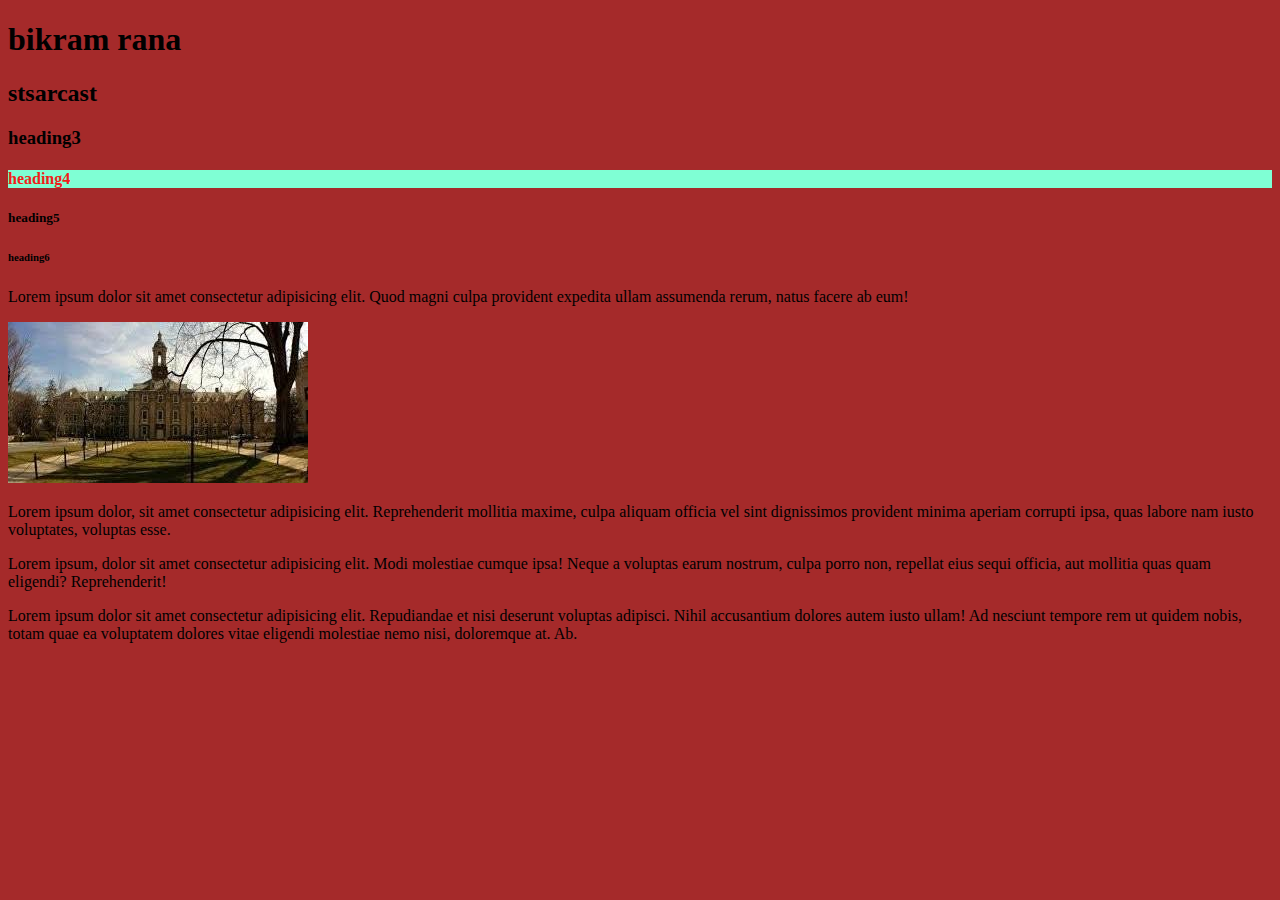
<file: day1.html>
<!DOCTYPE html>
<html lang="en">
<head>
    <meta charset="UTF-8">
    <meta name="viewport" content="width=device-width, initial-scale=1.0">
    <title> my information </title>
    <link rel="stylesheet" href="./main.css">
    <style>
        
        h4{
            background-color: aquamarine;
            color: rgba(255,0,0,0.9);
        }
    </style>
</head>
<h1>bikram rana </h1>
<h2>stsarcast</h2>
<h3>heading3</h3>
<h4>heading4</h4>
<h5>heading5</h5>
<h6>heading6</h6>
<p>Lorem ipsum dolor sit amet consectetur adipisicing elit. Quod magni culpa provident expedita ullam assumenda rerum, natus facere ab eum!</p>
<img src="[data-uri]" alt="this is a image">
<p>Lorem ipsum dolor, sit amet consectetur adipisicing elit. Reprehenderit mollitia maxime, culpa aliquam officia vel  sint dignissimos provident minima aperiam corrupti ipsa, quas labore nam iusto voluptates, voluptas esse.</p>
<body>
    <p class="name">Lorem ipsum, dolor sit amet consectetur adipisicing elit. Modi molestiae cumque ipsa! Neque a voluptas earum nostrum, culpa porro non, repellat eius sequi officia, aut mollitia quas quam eligendi? Reprehenderit!</p>
    <p id="name">Lorem ipsum dolor sit amet consectetur adipisicing elit. Repudiandae et nisi deserunt voluptas adipisci. Nihil accusantium dolores autem iusto ullam! Ad nesciunt tempore rem ut quidem nobis, totam quae ea voluptatem dolores vitae eligendi molestiae nemo nisi, doloremque at. Ab.</p>
    
</body>

</html>
</file>
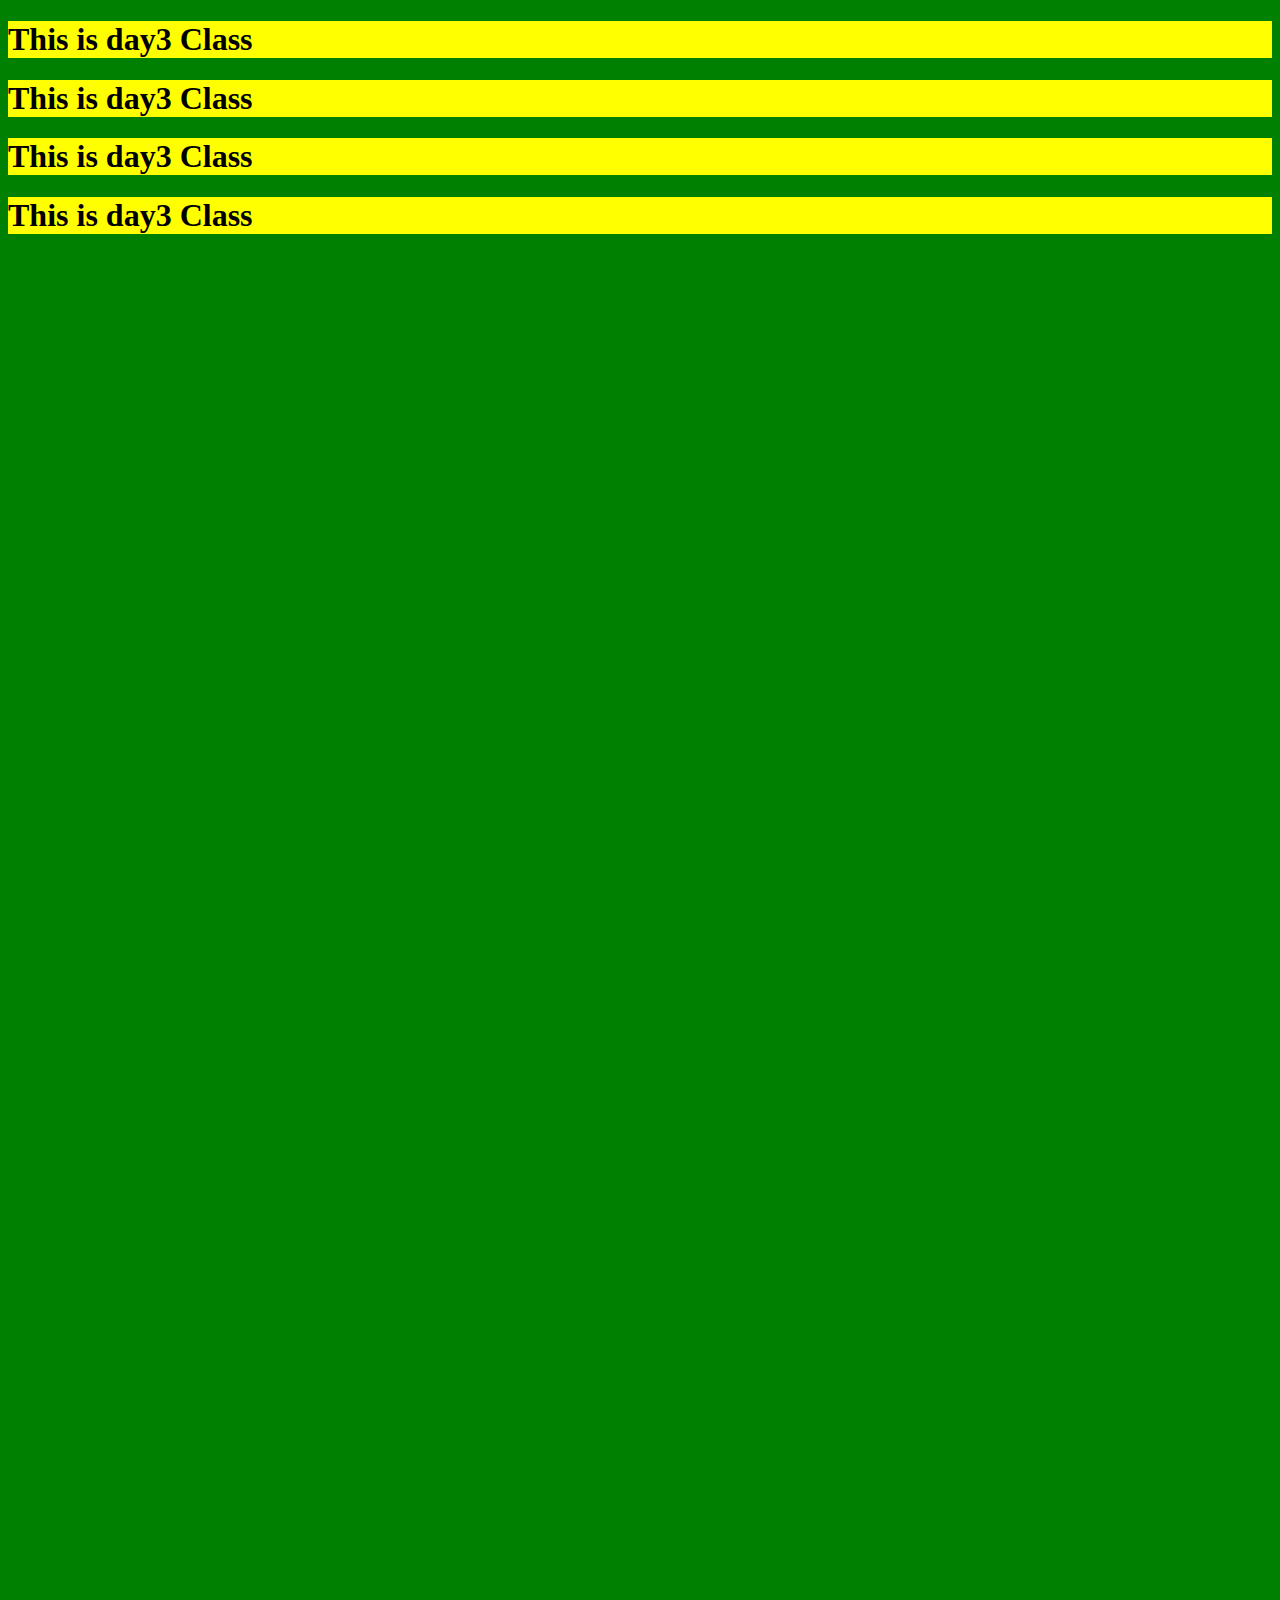
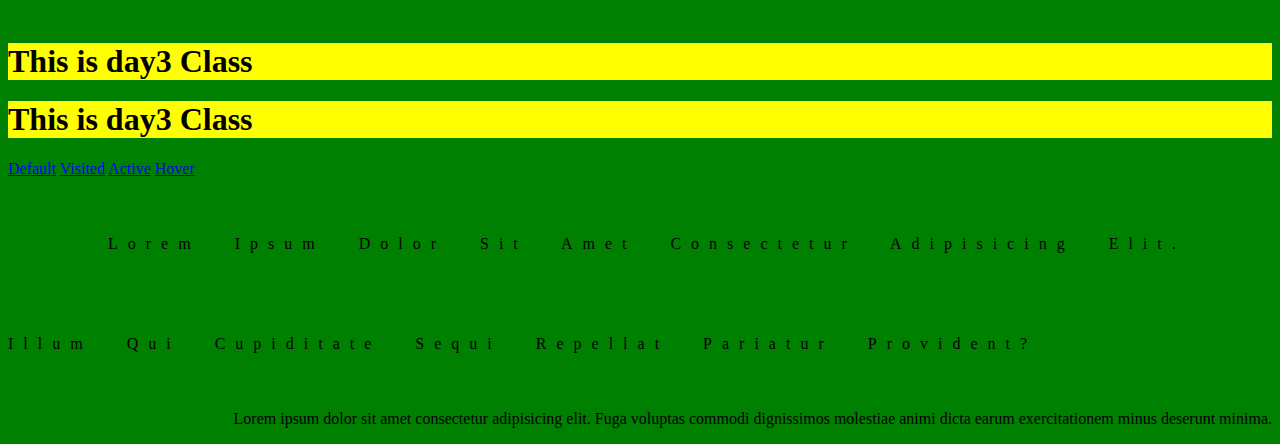
<file: index3.html>
<!DOCTYPE html>
<html lang="en">
<head>
    <meta charset="UTF-8">
    <meta name="viewport" content="width=<>, initial-scale=1.0">
    <title>Document</title>
    <link rel="stylesheet" href="index3.css">
</head>
<body>
    <div class="maindiv">
        <h1 class="h11" id="h1">This is day3 Class</h1>
        <div class="child">
            <h1 class="h11" id="h1">This is day3 Class</h1>
            <h1 class="h12" id="h1">This is day3 Class</h1>
        </div>
        <h1 class="h12" id="h1">This is day3 Class</h1>
    </div>
    <h1 class="h13" id="h1">This is day3 Class</h1>
    <h1 class="h13" id="h1">This is day3 Class</h1>

    <a href="https://www.google.com" class="an">Default</a>
    <a href="https://www.brave.com" class="an">Visited</a>
    <a href="#" class="an">Active</a>
    <a href="#" class="an">Hover</a>

    <p class="mainp">Lorem ipsum dolor sit amet consectetur adipisicing elit. Illum qui cupiditate sequi repellat pariatur provident?</p>
<p class="align">Lorem ipsum dolor sit amet consectetur adipisicing elit. Fuga voluptas commodi dignissimos molestiae animi dicta earum exercitationem minus deserunt minima.</p>

</body>
</html>
</file>
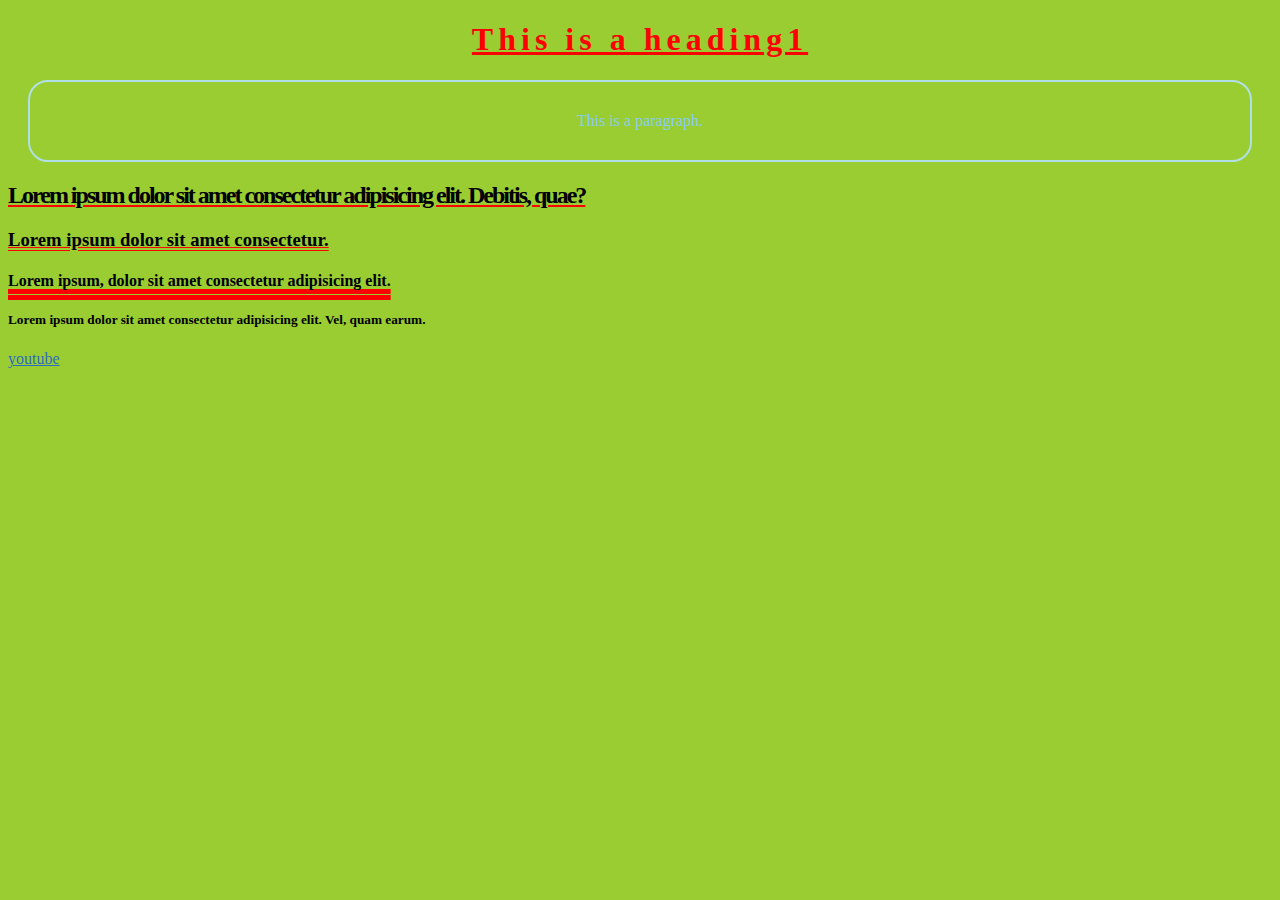
<file: webte.html>
<!DOCTYPE html>
<html lang="en">
<head>
    <meta charset="UTF-8">
    <meta name="viewport" content="width=device-width, initial-scale=1.0">
    <title>Document</title>
    <link rel="stylesheet" href="webte.css">
    <style>
        p.small{
            line-height: 0.7;
        }
        p.big{
            line-height: 1.8;
        }
        </style>

</head>
<body>
    <h1> This is a heading1</h1>
    <p>This is a paragraph.</p>
    <h2>Lorem ipsum dolor sit amet consectetur adipisicing elit. Debitis, quae?</h2>
    <h3>Lorem ipsum dolor sit amet consectetur.</h3>
    <h4>Lorem ipsum, dolor sit amet consectetur adipisicing elit.</h4>
    <h5>Lorem ipsum dolor sit amet consectetur adipisicing elit. Vel, quam earum.</h5>
    
    <a href="https://www.youtube.com">youtube</a>
</body>
</html>
</file>
<file: main.css>
{
    padding: 0;
    margin: 0;
box-sizing: border-box;
}
body{
    background-color: blue;
    background-color: brown;
    background-color: rgb(rgb(0, 76, 255), green, rgb(242, 255, 0));
    background-color: rgba(red, green, blue, alpha);
}
.header2{
    background-color: #ffffff;
    background-color: #d801f4;
    background-color: rgba(0.1, 20, 0.9, 0.8);
    font-family: "open sans";
    font face{
        src: link;
        
    }

}
.header3{
    background-color: #ffffff;
    background-color: #d801f4;
    background-color: rgba(0.1, 20, 0.9, 0.3);
    .header4{
        background-color: #ffffff;
        background-color: #d801f4;
        background-color: rgba(0.1, 20, 0.9, 0.3);

}
.name{
    font-family: cursive, 'Times New Roman', Times, serif;
}
#name{
    font-family: 'Times New Roman', Times, serif;
    font-style: italic;
    fornt size: 50px;

}
</file>
<file: index3.css>
*{
    background-color: green;
}
#h1{
    background-color: yellow;
}
.h1{
    background-color: red;
}
/* .maindiv h1{ 
    width: 50%;
    height: 100px;
    max-width: 10%;
    min-width: 40%;
}
.maindiv h1{
    display: inline;
}*/
.maindiv > h1{
    background: #000;
}
.maindiv{
    background-image:url(https://images.unsplash.com/photo-1716369415085-4a6876f91840?w=500&auto=format&fit=crop&q=60&ixlib=rb-4.0.3&ixid=M3wxMjA3fDB8MHxlZGl0b3JpYWwtZmVlZHwyfHx8ZW58MHx8fHx8);
    width: 100%;
    height: 100rem;
    background-repeat: no-repeat;
    background-position: center;
    background-attachment: scroll;
    background-size: contain;
}
/* Psuedo class */
.an:visited{
    background: #91ee05;
}
.mainp{
    text-decoration: none;
    text-transform: lowercase;
    word-spacing: 20px;
    line-height: 100px;
    text-indent: 100px;
    letter-spacing: 10px;
    text-transform: capitalize;

}
.align{
    text-align: end;
}
</file>
<file: webte.css>
body{
    background-color: yellowgreen;
}
h1{
    color: red;
    text-align: center;
    text-decoration: underline;
    letter-spacing: 5px;
}
p{
    color: skyblue;
    border: 2px solid powderblue;
    margin: 20px;
    padding: 30px;
    border-radius: 20px;
    text-align: center;
}
h2{
    text-decoration: underline red;
    letter-spacing: -2px;
}
h3{
    text-decoration: underline red double;
}
h4{
    text-decoration: underline red double 5px;
}
/* For unvisited link */
a:link{
    color:rgb(44, 107, 195);
}
/* visited link */
a:visited{
    color: rgb(35, 158, 33);
}
</file>
